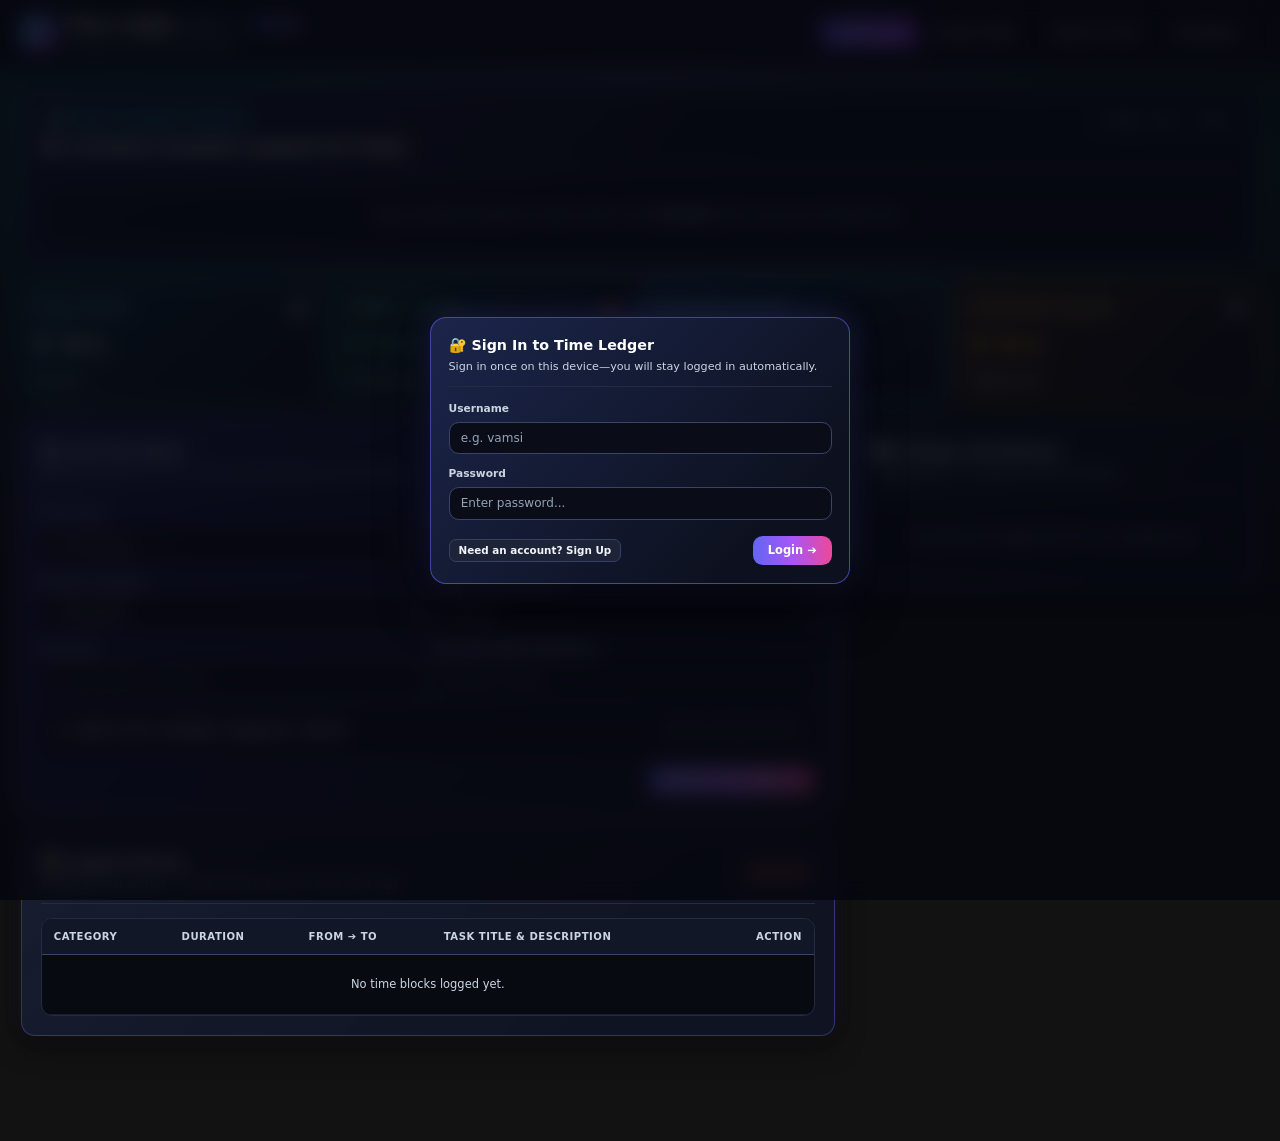
<file: index.html>
<!DOCTYPE html>
<html lang="en">
<head>
    <meta charset="UTF-8">
    <meta name="viewport" content="width=device-width, initial-scale=1.0, maximum-scale=1.0, user-scalable=no">
    <meta name="theme-color" content="#0b0e18">
    <meta name="apple-mobile-web-app-capable" content="yes">
    <meta name="apple-mobile-web-app-status-bar-style" content="black-translucent">
    <meta name="apple-mobile-web-app-title" content="Time Ledger">
    <title>Time Ledger</title>
    <link rel="manifest" href="/manifest.json?v=0">
    <link rel="stylesheet" href="styles.css?v=0">
</head>
<body>

    <!-- Top Navigation / Header -->
    <header class="app-header">
        <div class="header-inner">
            <div class="brand-group">
                <div class="brand-icon">⏳</div>
                <div>
                    <div style="display:flex; align-items:center; gap:0.45rem; flex-wrap:wrap;">
                        <h1 class="brand-title">Time Ledger</h1>
                        <button type="button" id="cloudSyncBadge" onclick="pullFromCloud(true)"
                            style="background:rgba(15,23,42,0.85); border:1px solid rgba(148,163,184,0.3); color:#94a3b8; font-size:0.68rem; font-weight:700; padding:0.15rem 0.5rem; border-radius:999px; cursor:pointer;">
                            ☁️ Local
                        </button>
                        <button type="button" id="userAccountBtn" onclick="handleAccountButtonClick()"
                            style="background:rgba(49,46,129,0.6); border:1px solid rgba(129,140,248,0.45); color:#c7d2fe; font-size:0.68rem; font-weight:700; padding:0.15rem 0.55rem; border-radius:999px; cursor:pointer;">
                            👤 Login
                        </button>
                    </div>
                    <p class="brand-sub" id="headerTenureSub">Configure tenure to track hours.</p>
                </div>
            </div>

            <nav class="nav-bar" aria-label="Main Navigation">
                <button onclick="switchTab('dashboard')" id="btn-dashboard" class="nav-btn active">Dashboard</button>
                <button onclick="switchTab('tasks')" id="btn-tasks" class="nav-btn">Action Tasks</button>
                <button onclick="switchTab('setup')" id="btn-setup" class="nav-btn">Tenure &amp; Cats</button>
                <button onclick="switchTab('templates')" id="btn-templates" class="nav-btn">Schedules</button>
            </nav>
        </div>
    </header>

    <main class="app-main">

        <!-- ================= TAB 1: DASHBOARD ================= -->
        <section id="tab-dashboard" class="tab-section">

            <!-- Today's Mapped Schedule Timetable Banner -->
            <div id="todayBanner" class="panel banner-panel">
                <div class="banner-header">
                    <div>
                        <span class="eyebrow-pill">📅 Today's Planned Schedule</span>
                        <h2 class="banner-title" id="todayTemplateName">No template mapped for today</h2>
                    </div>
                    <div class="date-chip" id="todayDateStr"></div>
                </div>

                <div id="todayTimetableList" class="timetable-grid">
                    <!-- Populated dynamically -->
                </div>
            </div>

            <!-- Top 4 Square Metric Blocks -->
            <div class="metric-grid">
                <div class="metric-card metric-sky">
                    <div class="metric-top">
                        <span class="metric-label">Total Tenure</span>
                        <span class="metric-emoji">🏛️</span>
                    </div>
                    <div class="metric-value" id="statTotalHours">0 hrs</div>
                    <div class="metric-sub" id="statTenureDates">Not set</div>
                </div>

                <div class="metric-card metric-emerald">
                    <div class="metric-top">
                        <span class="metric-label">Logged / Burned</span>
                        <span class="metric-emoji">🔥</span>
                    </div>
                    <div class="metric-value" id="statBurnedHours">0 hrs</div>
                    <div class="metric-sub" id="statBurnedPercent">0% of tenure</div>
                </div>

                <div class="metric-card metric-cyan">
                    <div class="metric-top">
                        <span class="metric-label">Available Balance</span>
                        <span class="metric-emoji">⚡</span>
                    </div>
                    <div class="metric-value" id="statAvailableBalance">0 hrs</div>
                    <div class="metric-sub">Remaining time</div>
                </div>

                <div class="metric-card metric-amber">
                    <div class="metric-top">
                        <span class="metric-label">Unassigned Reserve</span>
                        <span class="metric-emoji">🛡️</span>
                    </div>
                    <div class="metric-value" id="statBufferHours">0 hrs</div>
                    <div class="metric-sub">Buffer pool</div>
                </div>
            </div>

            <!-- Main Dashboard Grid: Left (Logger + History) & Right (Category Breakdown) -->
            <div class="dashboard-grid">

                <!-- Left 2 Columns -->
                <div class="stack-lg">
                    <!-- Task Logging Form -->
                    <div class="panel spotlight-panel" id="logSection">
                        <div class="panel-header">
                            <div>
                                <h3 class="panel-title">⏱️ Log Time Block</h3>
                                <p class="panel-sub">Record completed hours or split across categories with live sliders.</p>
                            </div>
                            <span class="tag-indigo">Primary Action</span>
                        </div>

                        <form id="taskLogForm" onsubmit="handleTaskSubmit(event)" class="stack-md">
                            <div class="form-grid-2">
                                <div>
                                    <label class="form-label" for="logFromTime">From Time</label>
                                    <input type="datetime-local" id="logFromTime" required class="form-input">
                                </div>
                                <div>
                                    <label class="form-label" for="logToTime">To Time</label>
                                    <input type="datetime-local" id="logToTime" required class="form-input">
                                </div>
                            </div>

                            <div class="form-grid-2">
                                <div>
                                    <label class="form-label" for="logCategory">Primary Category</label>
                                    <select id="logCategory" required class="form-select">
                                        <!-- Populated dynamically -->
                                    </select>
                                </div>
                                <div>
                                    <label class="form-label" for="logSubcategory">Primary Subcategory</label>
                                    <select id="logSubcategory" class="form-select">
                                        <!-- Populated dynamically -->
                                    </select>
                                </div>
                            </div>

                            <div class="form-grid-2">
                                <div>
                                    <label class="form-label" for="logTitle">Task Title</label>
                                    <input type="text" id="logTitle" placeholder="e.g. Deep Work / Workout" required class="form-input">
                                </div>
                                <div>
                                    <label class="form-label" for="logNote">Task Description (Optional)</label>
                                    <input type="text" id="logNote" placeholder="Details or notes..." class="form-input">
                                </div>
                            </div>
                            <!-- Optional Split / Efficiency Toggle with Sliders -->
                            <div class="split-container">
                                <div class="split-header">
                                    <label class="checkbox-label" for="enableSplitToggle">
                                        <input type="checkbox" id="enableSplitToggle" onchange="toggleSplitSection(this)" class="form-checkbox">
                                        <span>Split across multiple categories / Noise?</span>
                                    </label>
                                    <span class="split-hint">Dynamic allocation sliders</span>
                                </div>

                                <div id="splitSection" class="split-body hidden">
                                    <div class="split-count-bar">
                                        <span class="form-label-inline">Number of Category Splits:</span>
                                        <select id="splitCountSelect" onchange="rebuildSplitRows()" class="form-select-sm">
                                            <option value="1">2 Categories</option>
                                            <option value="2">3 Categories</option>
                                            <option value="3">4 Categories</option>
                                        </select>
                                    </div>

                                    <div id="dynamicSplitRows" class="stack-sm">
                                        <!-- Populated dynamically -->
                                    </div>

                                    <div class="split-footer">
                                        <span>Unassigned / Noise Remainder:</span>
                                        <span id="bufferRemainderLabel" class="remainder-val warning">100%</span>
                                    </div>
                                </div>
                            </div>

                            <div class="form-actions">
                                <button type="submit" class="btn btn-primary">Commit Time Block ✦</button>
                            </div>
                        </form>
                    </div>

                    <!-- Logged History -->
                    <div class="panel">
                        <div class="panel-header">
                            <div>
                                <h3 class="panel-title">📜 Logged History</h3>
                                <p class="panel-sub">Showing latest entries — scroll inside the box to view older logs.</p>
                            </div>
                            <button onclick="clearLogs()" class="btn btn-danger-outline">Clear All</button>
                        </div>

                        <div class="history-scroll-box">
                            <table class="history-table">
                                <thead>
                                    <tr>
                                        <th>Category</th>
                                        <th>Duration</th>
                                        <th>From ➔ To</th>
                                        <th>Task Title &amp; Description</th>
                                        <th class="text-right">Action</th>
                                    </tr>
                                </thead>
                                <tbody id="logsTableBody">
                                    <!-- Populated dynamically -->
                                </tbody>
                            </table>

                            <!-- Mobile Card View -->
                            <div id="logsMobileListBody" class="mobile-history-list">
                                <!-- Populated dynamically -->
                            </div>
                        </div>
                    </div>
                </div>

                <!-- Right 1 Column: Category Breakdown -->
                <div class="stack-lg">
                    <div class="panel">
                        <div class="panel-header">
                            <div>
                                <h3 class="panel-title">📊 Category Breakdown</h3>
                                <p class="panel-sub">Logged hours vs. mapped schedule budgets.</p>
                            </div>
                        </div>
                        <div id="categoryBreakdownList" class="stack-sm">
                            <!-- Populated dynamically -->
                        </div>
                    </div>
                </div>

            </div>
        </section>

        <!-- ================= TAB 2: ACTION TASKS & DEADLINES ================= -->
        <section id="tab-tasks" class="tab-section hidden">

            <!-- Today's Template Checklist Panel (Grouped by Category Colour) -->
            <div class="panel" id="todayChecklistPanel">
                <div class="panel-header">
                    <div>
                        <h3 class="panel-title">✅ Today's Template Checklist</h3>
                        <p class="panel-sub" id="checklistTemplateSub">Routine checks grouped by category from today's active template.</p>
                    </div>
                    <span class="counter-pill" id="checklistProgressCount">0 / 0 Done</span>
                </div>
                <div id="todayChecklistContainer" class="checklist-cat-grid">
                    <!-- Populated dynamically -->
                </div>
            </div>

            <div class="panel">
                <div class="panel-header">
                    <div>
                        <h3 class="panel-title">📌 Action Tasks &amp; Deadlines</h3>
                        <p class="panel-sub">Priorities with title, description, and automatic urgency escalation.</p>
                    </div>
                    <span class="counter-pill" id="pendingTaskQueueCount">0 Pending</span>
                </div>

                <form id="taskQueueForm" onsubmit="handleTaskQueueSubmit(event)" class="sub-panel stack-md">
                    <div class="task-form-grid">
                        <div>
                            <label class="form-label" for="queueTaskTitle">Task Title</label>
                            <input type="text" id="queueTaskTitle" placeholder="Short task title..." required class="form-input">
                        </div>
                        <div>
                            <label class="form-label" for="queueTaskText">Task Description</label>
                            <input type="text" id="queueTaskText" placeholder="Additional details or steps..." class="form-input">
                        </div>
                        <div>
                            <label class="form-label" for="queueTaskCategory">Category</label>
                            <select id="queueTaskCategory" onchange="handleQueueCategoryChange()" class="form-select">
                                <!-- Populated dynamically -->
                            </select>
                        </div>
                        <div>
                            <label class="form-label" for="queueTaskSubcategory">Subcategory</label>
                            <select id="queueTaskSubcategory" class="form-select">
                                <!-- Populated dynamically -->
                            </select>
                        </div>
                        <div>
                            <label class="form-label" for="queueTaskHorizon">Time Horizon</label>
                            <select id="queueTaskHorizon" class="form-select">
                                <option value="day">🔥 Within a Day (+24h)</option>
                                <option value="week">📌 Within a Week (+7d)</option>
                                <option value="month">⏳ Within a Month (+30d)</option>
                                <option value="year">📅 Within a Year (+365d)</option>
                            </select>
                        </div>
                        <div>
                            <label class="form-label" for="queueTaskCustomDeadline">Custom Deadline</label>
                            <input type="datetime-local" id="queueTaskCustomDeadline" class="form-input">
                        </div>
                    </div>
                    <div class="form-actions">
                        <button type="submit" class="btn btn-primary">+ Add Action Task</button>
                    </div>
                </form>

                <!-- Filter & Search Bar Controls -->
                <div class="form-grid-4">
                    <div>
                        <input type="text" id="taskSearchInput" oninput="renderTaskQueueList()" placeholder="🔍 Search pending tasks by title or description..." class="form-input">
                    </div>
                    <div>
                        <select id="taskFilterCategory" onchange="handleTaskFilterCategoryChange()" class="form-select">
                            <option value="all">📂 All Categories</option>
                        </select>
                    </div>
                    <div>
                        <select id="taskFilterSubcategory" onchange="renderTaskQueueList()" class="form-select">
                            <option value="all">🗂️ All Subcategories</option>
                        </select>
                    </div>
                    <div>
                        <select id="taskFilterTimeline" onchange="renderTaskQueueList()" class="form-select">
                            <option value="all">⏳ All Timelines (Deadlines)</option>
                            <option value="day">🔥 Due Within 24h (Today)</option>
                            <option value="week">📌 Due Within a Week</option>
                            <option value="month">⏳ Due Within a Month</option>
                            <option value="year">📅 Due Within a Year</option>
                        </select>
                    </div>
                </div>

                <div id="taskQueueList" class="queue-scroll-box stack-sm">
                    <!-- Populated dynamically -->
                </div>
            </div>
        </section>

        <!-- ================= TAB 3: TENURE & CATEGORIES SETUP ================= -->
        <section id="tab-setup" class="tab-section hidden">
            <div class="form-grid-2">
                <!-- Tenure Setup Card -->
                <div class="panel">
                    <div class="panel-header">
                        <div>
                            <h3 class="panel-title">1. Define Tenure Period</h3>
                            <p class="panel-sub">Set master start and end boundaries.</p>
                        </div>
                    </div>
                    <form id="tenureForm" onsubmit="handleTenureSubmit(event)" class="stack-md">
                        <div>
                            <label class="form-label" for="startDate">Start Date &amp; Time</label>
                            <input type="datetime-local" id="startDate" required class="form-input">
                        </div>
                        <div>
                            <label class="form-label" for="endDate">End Date &amp; Time</label>
                            <input type="datetime-local" id="endDate" required class="form-input">
                        </div>
                        <div class="form-actions">
                            <button type="submit" class="btn btn-primary">Save Tenure</button>
                        </div>
                    </form>
                </div>

                <!-- Category Manager Card -->
                <div class="panel">
                    <div class="panel-header">
                        <div>
                            <h3 class="panel-title">2. Manage Categories</h3>
                            <p class="panel-sub">Create custom life buckets with colour themes.</p>
                        </div>
                    </div>
                    <form id="categoryForm" onsubmit="handleCategorySubmit(event)" class="stack-md">
                        <div>
                            <label class="form-label" for="catName">Category Name</label>
                            <input type="text" id="catName" placeholder="e.g. Sleep, Work, Exercise" required class="form-input">
                        </div>
                        <div>
                            <label class="form-label" for="catDesc">Category Description (Optional)</label>
                            <input type="text" id="catDesc" placeholder="What activities belong in this category..." class="form-input">
                        </div>
                        <div>
                            <label class="form-label" for="catColorHex">Color Theme</label>
                            <div class="color-picker-row">
                                <input type="color" id="catColor" value="#9333ea" onchange="syncCatColorText(this.value)" class="color-swatch-input">
                                <input type="text" id="catColorHex" value="#9333ea" placeholder="#9333ea" oninput="syncCatColorPicker(this.value)" class="form-input font-mono">
                            </div>
                        </div>

                        <!-- Repeatable Subcategory Builder -->
                        <div class="sub-panel stack-sm">
                            <div style="display:flex; align-items:center; justify-content:space-between; gap:0.5rem;">
                                <span class="form-label" style="margin-bottom:0;">🗂️ Subcategories (Auto-includes General)</span>
                                <button type="button" onclick="openSubcategoryEntryBox()" class="btn btn-secondary btn-sm">+ Add Subcategory</button>
                            </div>

                            <div id="catSubcategoryEntryBox" class="stack-sm hidden" style="padding-top:0.5rem; border-top:1px solid var(--border-subtle);">
                                <div>
                                    <label class="form-label" for="subCatNameInput">Subcategory Name</label>
                                    <input type="text" id="subCatNameInput" placeholder="e.g. Exercise, Lunch, Upskilling" class="form-input">
                                </div>
                                <div class="btn-row" style="justify-content:flex-end;">
                                    <button type="button" onclick="closeSubcategoryEntryBox()" class="btn btn-secondary btn-sm">Cancel</button>
                                    <button type="button" id="saveSubCatBtn" onclick="saveDraftSubcategory()" class="btn btn-success btn-sm">Add Subcategory ✓</button>
                                </div>
                            </div>

                            <div id="catDraftSubcategoriesList" class="stack-sm">
                                <!-- Populated dynamically -->
                            </div>
                        </div>

                        <div class="form-actions">
                            <button type="submit" class="btn btn-primary">Add Category</button>
                        </div>
                    </form>
                </div>
            </div>

            <!-- Configured Categories -->
            <div class="panel">
                <div class="panel-header">
                    <div>
                        <h3 class="panel-title">Configured Categories</h3>
                        <p class="panel-sub">Budgets automatically calculate from your schedule templates.</p>
                    </div>
                </div>
                <div id="categoryListContainer" class="cards-grid-3">
                    <!-- Populated dynamically -->
                </div>
            </div>
        </section>

        <!-- ================= TAB 4: SCHEDULE TEMPLATES & CALENDAR MAPPER ================= -->
        <section id="tab-templates" class="tab-section hidden">
            <div class="dashboard-grid">

                <!-- Left 1 Column: Template & Block Builders -->
                <div class="stack-lg">
                    <div class="panel">
                        <div class="panel-header">
                            <h3 class="panel-title">1. Create Schedule Template</h3>
                        </div>
                        <form id="templateForm" onsubmit="handleTemplateSubmit(event)" class="stack-md">
                            <div>
                                <label class="form-label" for="tplName">Template Name</label>
                                <input type="text" id="tplName" placeholder="e.g. Workday PG, Holiday Home" required class="form-input">
                            </div>
                            <div>
                                <label class="form-label" for="tplColorHex">Template Accent Color</label>
                                <div class="color-picker-row">
                                    <input type="color" id="tplColor" value="#3b82f6" onchange="syncTplColorText(this.value)" class="color-swatch-input">
                                    <input type="text" id="tplColorHex" value="#3b82f6" placeholder="#3b82f6" oninput="syncTplColorPicker(this.value)" class="form-input font-mono">
                                </div>
                            </div>
                            <div class="form-actions">
                                <button type="submit" class="btn btn-primary">Save Template</button>
                            </div>
                        </form>
                    </div>

                    <div class="panel">
                        <div class="panel-header">
                            <h3 class="panel-title">2. Add Hourly Block To Template</h3>
                        </div>
                        <form id="blockForm" onsubmit="handleBlockSubmit(event)" class="stack-md">
                            <div>
                                <label class="form-label" for="blockTemplateSelect">Select Target Template</label>
                                <select id="blockTemplateSelect" required class="form-select">
                                    <!-- Populated dynamically -->
                                </select>
                            </div>
                            <div class="form-grid-2">
                                <div>
                                    <label class="form-label" for="blockStartTime">Start Time</label>
                                    <input type="time" id="blockStartTime" required class="form-input">
                                </div>
                                <div>
                                    <label class="form-label" for="blockEndTime">End Time</label>
                                    <input type="time" id="blockEndTime" required class="form-input">
                                </div>
                            </div>
                            <div class="form-grid-2">
                                <div>
                                    <label class="form-label" for="blockCategorySelect">Primary Category</label>
                                    <select id="blockCategorySelect" required class="form-select">
                                        <!-- Populated dynamically -->
                                    </select>
                                </div>
                                <div>
                                    <label class="form-label" for="blockSubcategorySelect">Primary Subcategory</label>
                                    <select id="blockSubcategorySelect" class="form-select">
                                        <!-- Populated dynamically -->
                                    </select>
                                </div>
                            </div>
                            <div>
                                <label class="form-label" for="blockLabel">Activity Label / Description</label>
                                <input type="text" id="blockLabel" placeholder="e.g. Office Hours / Morning Routine" required class="form-input">
                            </div>

                            <!-- Optional Template Block Split (Carve out Lunch / Subcategories) -->
                            <div class="split-container">
                                <div class="split-header">
                                    <label class="checkbox-label" for="enableBlockSplitToggle">
                                        <input type="checkbox" id="enableBlockSplitToggle" onchange="toggleBlockSplitSection(this)" class="form-checkbox">
                                        <span>Split block across categories / subcategories?</span>
                                    </label>
                                    <span class="split-hint">Allocate exact hrs/mins or %</span>
                                </div>

                                <div id="blockSplitSection" class="split-body hidden">
                                    <div class="split-count-bar">
                                        <span class="form-label-inline">Number of Splits:</span>
                                        <select id="blockSplitCountSelect" onchange="rebuildBlockSplitRows()" class="form-select-sm">
                                            <option value="1">2 Categories</option>
                                            <option value="2">3 Categories</option>
                                            <option value="3">4 Categories</option>
                                            <option value="4">5 Categories</option>
                                        </select>
                                    </div>

                                    <div id="dynamicBlockSplitRows" class="stack-sm">
                                        <!-- Populated dynamically -->
                                    </div>

                                    <div class="split-footer">
                                        <span>Unassigned / Buffer Remainder:</span>
                                        <span id="blockBufferRemainderLabel" class="remainder-val warning">100%</span>
                                    </div>
                                </div>
                            </div>

                            <!-- Repeatable Checklist Builder for this Category Block -->
                            <div class="sub-panel stack-sm">
                                <div style="display:flex; align-items:center; justify-content:space-between; gap:0.5rem;">
                                    <span class="form-label" style="margin-bottom:0;">📋 Block Checklist Items (Optional)</span>
                                    <button type="button" id="toggleChecklistInputBtn" onclick="openChecklistEntryBox()" class="btn btn-secondary btn-sm">+ Add Checklist</button>
                                </div>

                                <!-- Input Box for Adding / Editing a Single Checklist Entry -->
                                <div id="blockChecklistEntryBox" class="stack-sm hidden" style="padding-top:0.5rem; border-top:1px solid var(--border-subtle);">
                                    <div>
                                        <label class="form-label" for="chkItemTitle">Checklist Title</label>
                                        <input type="text" id="chkItemTitle" placeholder="e.g. Iron clothes / Pack laptop" class="form-input">
                                    </div>
                                    <div>
                                        <label class="form-label" for="chkItemDesc">Description (Optional)</label>
                                        <input type="text" id="chkItemDesc" placeholder="Any extra details..." class="form-input">
                                    </div>
                                    <div class="btn-row" style="justify-content:flex-end;">
                                        <button type="button" onclick="closeChecklistEntryBox()" class="btn btn-secondary btn-sm">Cancel</button>
                                        <button type="button" id="saveChkItemBtn" onclick="saveDraftChecklistItem()" class="btn btn-success btn-sm">Add Entry ✓</button>
                                    </div>
                                </div>

                                <!-- Draft Checklist Items Added to This Block -->
                                <div id="blockDraftChecklistContainer" class="stack-sm">
                                    <!-- Populated dynamically -->
                                </div>
                            </div>

                            <div class="form-actions">
                                <button type="submit" class="btn btn-primary">+ Add Schedule Block</button>
                            </div>
                        </form>
                    </div>

                        <div class="panel">
                        <div class="panel-header">
                            <h3 class="panel-title">Saved Templates &amp; Timetables</h3>
                        </div>
                        <div>
                            <input type="text" id="templateSearchInput" oninput="renderTemplatesList()" placeholder="🔍 Search templates by name or activity..." class="form-input">
                        </div>
                        <div id="templateListContainer" class="template-scroll-box stack-md">
                            <!-- Populated dynamically -->
                        </div>
                    </div>
                </div>

                <!-- Right 2 Columns: Calendar Day Mapper -->
                <div class="stack-lg">
                    <div class="panel">
                        <div class="panel-header">
                            <div>
                                <h3 class="panel-title">3. Calendar Day Mapper</h3>
                                <p class="panel-sub">Click dates to select, then assign a template below.</p>
                            </div>
                            <div class="btn-row">
                                <button onclick="selectAllDays()" class="btn btn-secondary">Select All</button>
                                <button onclick="clearDaySelection()" class="btn btn-secondary">Clear</button>
                            </div>
                        </div>

                        <div id="assignmentBar" class="assignment-bar">
                            <span class="selected-count-badge" id="selectedCountText">0 days selected</span>
                            <div class="btn-row" id="assignButtonsContainer">
                                <!-- Populated dynamically -->
                            </div>
                        </div>

                        <div id="calendarGridView" class="calendar-scroll-box stack-md">
                            <p class="empty-state">Please define your Tenure Start and End dates in the setup tab first.</p>
                        </div>
                    </div>
                </div>

            </div>
        </section>
<!-- ================= CATEGORY SUBCATEGORY BREAKDOWN MODAL ================= -->
        <div id="categoryBreakdownModal" class="modal-backdrop hidden" onclick="handleModalBackdropClick(event)">
            <div id="categoryModalCard" class="modal-card">
                <div class="panel-header">
                    <div style="min-width:0;">
                        <div style="display:flex; align-items:center; gap:0.55rem; flex-wrap:wrap;">
                            <span id="modalCatDot" class="color-dot"></span>
                            <h3 class="panel-title" id="modalCatTitle">Category Breakdown</h3>
                            <span class="counter-pill" id="modalCatTotalBadge">0 hrs / 0 hrs</span>
                        </div>
                        <p class="panel-sub" id="modalCatDesc"></p>
                    </div>
                    <button type="button" onclick="closeCategoryBreakdownModal()" class="btn-icon-delete">✕</button>
                </div>

                <!-- Chart Mode Switcher -->
                <div style="display:flex; align-items:center; justify-content:space-between; flex-wrap:wrap; gap:0.5rem;">
                    <span class="form-label" style="margin-bottom:0;">Subcategory Distribution &amp; Progress</span>
                    <div class="btn-row">
                        <button type="button" id="pieModeLoggedBtn" onclick="switchModalPieMode('logged')" class="btn btn-secondary btn-sm">🔥 Logged Share</button>
                        <button type="button" id="pieModePlannedBtn" onclick="switchModalPieMode('planned')" class="btn btn-secondary btn-sm">📅 Planned Budget</button>
                    </div>
                </div>

                <div class="modal-Variable-grid">
                    <!-- Left: SVG Donut / Pie Chart & Legend -->
                    <div class="sub-panel" style="display:flex; flex-direction:column; align-items:center; justify-content:center; gap:1rem;">
                        <div id="modalPieChartContainer" class="pie-chart-wrap">
                            <!-- SVG Donut populated dynamically -->
                        </div>
                        <div id="modalPieLegend" class="pie-legend-grid">
                            <!-- Legend populated dynamically -->
                        </div>
                    </div>

                    <!-- Right: Horizontal Progress Bars per Subcategory -->
                    <div id="modalSubcategoryBarsList" class="stack-sm" style="max-height:360px; overflow-y:auto; padding-right:0.25rem;">
                        <!-- Horizontal bars populated dynamically -->
                    </div>
                </div>
            </div>
        </div>
    <!-- ================= USER AUTH MODAL (SHOWN ONLY IF LOGGED OUT) ================= -->
        <div id="authModal" class="modal-backdrop hidden">
            <div class="modal-card" style="max-width: 420px;">
                <div class="panel-header">
                    <div>
                        <h3 class="panel-title" id="authModalTitle">🔐 Sign In to Time Ledger</h3>
                        <p class="panel-sub">Sign in once on this device—you will stay logged in automatically.</p>
                    </div>
                </div>

                <form id="authForm" onsubmit="handleAuthSubmit(event)" class="stack-md">
                    <input type="hidden" id="authActionInput" value="login">
                    <div>
                        <label class="form-label" for="authUsername">Username</label>
                        <input type="text" id="authUsername" placeholder="e.g. vamsi" required autocomplete="username" class="form-input">
                    </div>
                    <div>
                        <label class="form-label" for="authPassword">Password</label>
                        <input type="password" id="authPassword" placeholder="Enter password..." required autocomplete="current-password" class="form-input">
                    </div>
                    <p id="authErrorMsg" class="hidden" style="font-size:0.78rem; color:#fb7185; font-weight:700;"></p>

                    <div style="display:flex; align-items:center; justify-content:space-between; gap:0.5rem; padding-top:0.25rem;">
                        <button type="button" id="authSwitchModeBtn" onclick="toggleAuthMode()" class="btn btn-secondary btn-sm">
                            Need an account? Sign Up
                        </button>
                        <button type="submit" id="authSubmitBtn" class="btn btn-primary">
                            Login ➔
                        </button>
                    </div>
                </form>
            </div>
        </div>
    </main>

    <!-- Modular Offline Scripts -->
    <script src="state.js?v=0"></script>
    <script src="render.js?v=0"></script>
    <script src="handlers.js?v=0"></script>
</body>
</html>
</file>
<file: styles.css>
/* ==========================================================================
   TIME LEDGER — PURE OFFLINE HIGH-CONTRAST DARK THEME
   ========================================================================== */
:root {
    color-scheme: dark;
    --bg-panel: #101422;
    --bg-panel-elevated: #161b2e;
    --bg-input: #0a0d18;
    --border-subtle: #252b42;
    --border-bright: #3b4468;

    --text-primary: #f8fafc;
    --text-secondary: #cbd5e1;
    --text-muted: #94a3b8;

    --accent-cyan: #22d3ee;
    --accent-indigo: #6366f1;
    --accent-purple: #a855f7;
    --accent-emerald: #10b981;
    --accent-amber: #f59e0b;
    --accent-rose: #f43f5e;

    --font-sans: system-ui, -apple-system, BlinkMacSystemFont, "Segoe UI", Roboto, sans-serif;
    --font-mono: "JetBrains Mono", ui-monospace, SFMono-Regular, Menlo, Monaco, Consolas, monospace;
}

* {
    box-sizing: border-box;
    margin: 0;
    padding: 0;
}

html, body {
    min-height: 100vh;
    background-color: var(--bg-base);
    background-image:
        radial-gradient(at 10% 0%, rgba(34, 211, 238, 0.14) 0px, transparent 45%),
        radial-gradient(at 50% 0%, rgba(168, 85, 247, 0.15) 0px, transparent 50%),
        radial-gradient(at 90% 10%, rgba(16, 185, 129, 0.10) 0px, transparent 45%);
    color: var(--text-primary);
    font-family: var(--font-sans);
    font-size: 14px;
    line-height: 1.5;
    -webkit-font-smoothing: antialiased;
    padding-bottom: 3rem;
}
@media (min-width: 1024px) {
    html, body {
        background-attachment: fixed;
    }
}
.hidden {
    display: none !important;
}

.font-mono {
    font-family: var(--font-mono);
}

.text-right {
    text-align: right;
}

/* Custom Scrollbars */
::-webkit-scrollbar {
    width: 6px;
    height: 6px;
}
::-webkit-scrollbar-track {
    background: #090b12;
}
::-webkit-scrollbar-thumb {
    background: #2e3654;
    border-radius: 999px;
}
::-webkit-scrollbar-thumb:hover {
    background: var(--accent-purple);
}

/* ==========================================================================
   HEADER & NAVIGATION
   ========================================================================== */

.app-header {
    position: sticky;
    top: 0;
    z-index: 50;
    background: rgba(11, 14, 24, 0.92);
    backdrop-filter: blur(16px);
    border-bottom: 1px solid rgba(99, 102, 241, 0.28);
    box-shadow: 0 6px 28px rgba(0, 0, 0, 0.55);
}

.header-inner {
    max-width: 1280px;
    margin: 0 auto;
    padding: 0.75rem 1rem;
    display: flex;
    flex-direction: column;
    gap: 0.75rem;
}

@media (min-width: 640px) {
    .header-inner {
        flex-direction: row;
        align-items: center;
        justify-content: space-between;
        padding: 0.85rem 1.5rem;
    }
}

.brand-group {
    display: flex;
    align-items: center;
    gap: 0.75rem;
}

.brand-icon {
    width: 2.4rem;
    height: 2.4rem;
    border-radius: 0.75rem;
    background: linear-gradient(135deg, #06b6d4, #6366f1, #9333ea);
    display: flex;
    align-items: center;
    justify-content: center;
    font-size: 1.15rem;
    border: 1px solid rgba(103, 232, 249, 0.45);
    box-shadow: 0 0 18px rgba(99, 102, 241, 0.5);
}

.brand-title {
    font-size: 1.2rem;
    font-weight: 800;
    letter-spacing: -0.02em;
    color: #ffffff;
}

.brand-sub {
    font-size: 0.78rem;
    color: var(--text-secondary);
    font-weight: 500;
}

.nav-bar {
    display: grid;
    grid-template-columns: repeat(4, 1fr);
    gap: 0.35rem;
    background: #070911;
    padding: 0.35rem;
    border-radius: 0.85rem;
    border: 1px solid var(--border-subtle);
}

@media (min-width: 640px) {
    .nav-bar {
        display: flex;
        align-items: center;
    }
}

.nav-btn {
    border: none;
    background: transparent;
    color: var(--text-secondary);
    font-family: var(--font-sans);
    font-size: 0.76rem;
    font-weight: 700;
    padding: 0.5rem 0.65rem;
    border-radius: 0.6rem;
    cursor: pointer;
    transition: all 0.18s ease;
    white-space: nowrap;
    text-align: center;
}

@media (min-width: 640px) {
    .nav-btn {
        font-size: 0.82rem;
        padding: 0.5rem 1rem;
    }
}

.nav-btn:hover {
    color: #ffffff;
    background: rgba(255, 255, 255, 0.06);
}

.nav-btn.active {
    background: linear-gradient(90deg, #4f46e5, #9333ea);
    color: #ffffff;
    box-shadow: 0 0 16px rgba(147, 51, 234, 0.5);
}

/* ==========================================================================
   LAYOUT CONTAINERS & PANELS
   ========================================================================== */

.app-main {
    max-width: 1280px;
    margin: 0 auto;
    padding: 1.25rem 0.85rem;
}

@media (min-width: 640px) {
    .app-main {
        padding: 1.5rem;
    }
}

.tab-section {
    display: flex;
    flex-direction: column;
    gap: 1.25rem;
}

.stack-lg {
    display: flex;
    flex-direction: column;
    gap: 1.25rem;
}

.stack-md {
    display: flex;
    flex-direction: column;
    gap: 0.9rem;
}

.stack-sm {
    display: flex;
    flex-direction: column;
    gap: 0.65rem;
}

.dashboard-grid {
    display: grid;
    grid-template-columns: 1fr;
    gap: 1.25rem;
}

@media (min-width: 1024px) {
    .dashboard-grid {
        grid-template-columns: 2fr 1fr;
    }
    #tab-templates .dashboard-grid {
        grid-template-columns: 1fr 2fr;
    }
}

.panel {
    background: linear-gradient(135deg, rgba(30, 41, 82, 0.48), var(--bg-panel) 75%);
    border: 1px solid rgba(99, 102, 241, 0.38);
    border-radius: 1rem;
    padding: 1.1rem;
    box-shadow: 0 10px 30px rgba(0, 0, 0, 0.45), 0 0 24px -8px rgba(99, 102, 241, 0.22);
    display: flex;
    flex-direction: column;
    gap: 1rem;
}

@media (min-width: 640px) {
    .panel {
        padding: 1.35rem;
    }
}

.spotlight-panel {
    background: linear-gradient(135deg, rgba(67, 56, 202, 0.42), rgba(19, 24, 46, 0.95) 65%, var(--bg-panel));
    border: 1.5px solid rgba(129, 140, 248, 0.65);
    box-shadow: 0 0 32px -6px rgba(99, 102, 241, 0.35);
}

.sub-panel {
    background: linear-gradient(135deg, rgba(15, 23, 42, 0.9), rgba(10, 13, 24, 0.85));
    border: 1px solid rgba(56, 189, 248, 0.32);
    box-shadow: 0 0 20px -8px rgba(34, 211, 238, 0.18);
    border-radius: 0.85rem;
    padding: 1rem;
}

.panel-header {
    display: flex;
    flex-wrap: wrap;
    align-items: center;
    justify-content: space-between;
    gap: 0.65rem;
    padding-bottom: 0.75rem;
    border-bottom: 1px solid var(--border-subtle);
}

.panel-title {
    font-size: 1.02rem;
    font-weight: 800;
    color: #ffffff;
}

.panel-sub {
    font-size: 0.8rem;
    color: var(--text-secondary);
    margin-top: 0.15rem;
}

/* ==========================================================================
   TODAY'S SCHEDULE BANNER
   ========================================================================== */

.banner-panel {
    background: linear-gradient(135deg, rgba(30, 27, 75, 0.65), #101526, var(--bg-panel));
    border-color: rgba(34, 211, 238, 0.4);
    box-shadow: 0 0 32px -6px rgba(6, 182, 212, 0.22);
}

.banner-header {
    display: flex;
    flex-direction: column;
    gap: 0.6rem;
    padding-bottom: 0.75rem;
    border-bottom: 1px solid rgba(99, 102, 241, 0.25);
}

@media (min-width: 640px) {
    .banner-header {
        flex-direction: row;
        align-items: center;
        justify-content: space-between;
    }
}

.eyebrow-pill {
    display: inline-block;
    font-size: 0.68rem;
    font-weight: 800;
    text-transform: uppercase;
    letter-spacing: 0.08em;
    color: #67e8f9;
    background: rgba(8, 51, 68, 0.85);
    border: 1px solid rgba(34, 211, 238, 0.45);
    padding: 0.2rem 0.65rem;
    border-radius: 999px;
    margin-bottom: 0.35rem;
}

.banner-title {
    font-size: 1.15rem;
    font-weight: 800;
    color: #ffffff;
    display: flex;
    align-items: center;
    gap: 0.5rem;
}

.date-chip {
    font-family: var(--font-mono);
    font-size: 0.8rem;
    font-weight: 600;
    color: #a5f3fc;
    background: #080b14;
    border: 1px solid rgba(34, 211, 238, 0.35);
    padding: 0.35rem 0.75rem;
    border-radius: 0.6rem;
    align-self: flex-start;
}

.timetable-grid {
    display: grid;
    grid-template-columns: 1fr;
    gap: 0.75rem;
}

@media (min-width: 640px) {
    .timetable-grid {
        grid-template-columns: repeat(2, 1fr);
    }
}

@media (min-width: 1024px) {
    .timetable-grid {
        grid-template-columns: repeat(3, 1fr);
    }
}

.schedule-block-card {
    background: #0b0e19;
    border: 1px solid var(--border-subtle);
    border-radius: 0.85rem;
    padding: 0.85rem 1rem;
    display: flex;
    align-items: center;
    justify-content: space-between;
    gap: 0.75rem;
    cursor: pointer;
    transition: all 0.18s ease;
}

.schedule-block-card:hover {
    border-color: var(--accent-cyan);
    background: #12172a;
    transform: translateY(-1px);
}

.schedule-block-card.live {
    background: linear-gradient(90deg, rgba(6, 78, 59, 0.85), rgba(19, 78, 74, 0.8), rgba(22, 78, 99, 0.85));
    border: 2px solid #34d399;
    box-shadow: 0 0 24px rgba(16, 185, 129, 0.35);
}

.block-title-row {
    font-size: 0.9rem;
    font-weight: 700;
    color: #ffffff;
    display: flex;
    align-items: center;
    gap: 0.45rem;
    flex-wrap: wrap;
}

.block-time-row {
    font-family: var(--font-mono);
    font-size: 0.78rem;
    color: var(--text-secondary);
    margin-top: 0.25rem;
}

.schedule-block-card.live .block-time-row {
    color: #a7f3d0;
    font-weight: 700;
}

.live-pill {
    font-size: 0.65rem;
    font-weight: 800;
    color: #d1fae5;
    background: #065f46;
    border: 1px solid #6ee7b7;
    padding: 0.1rem 0.45rem;
    border-radius: 999px;
}

.log-chip {
    font-size: 0.75rem;
    font-weight: 700;
    color: #67e8f9;
    background: rgba(8, 51, 68, 0.75);
    border: 1px solid rgba(34, 211, 238, 0.4);
    padding: 0.35rem 0.65rem;
    border-radius: 0.55rem;
    flex-shrink: 0;
}
.done-chip {
    font-size: 0.75rem;
    font-weight: 800;
    color: #a7f3d0;
    background: rgba(6, 95, 70, 0.85);
    border: 1px solid rgba(52, 211, 153, 0.55);
    padding: 0.35rem 0.65rem;
    border-radius: 0.55rem;
    flex-shrink: 0;
}
.schedule-block-card.live .log-chip {
    color: #022c22;
    background: #34d399;
    border-color: #6ee7b7;
    font-weight: 800;
}

/* ==========================================================================
   TOP 4 METRIC CARDS (2x2 ON MOBILE, 4x1 ON DESKTOP)
   ========================================================================== */

.metric-grid {
    display: grid;
    grid-template-columns: repeat(2, 1fr);
    gap: 0.85rem;
}

@media (min-width: 1024px) {
    .metric-grid {
        grid-template-columns: repeat(4, 1fr);
    }
}

.metric-card {
    background: var(--bg-panel);
    border: 1.5px solid var(--border-subtle);
    border-radius: 1rem;
    padding: 1rem;
    display: flex;
    flex-direction: column;
    justify-content: space-between;
    gap: 0.4rem;
    box-shadow: 0 8px 24px -6px rgba(0, 0, 0, 0.5);
}

.metric-sky {
    background: linear-gradient(135deg, rgba(12, 74, 110, 0.55), var(--bg-panel));
    border-color: rgba(56, 189, 248, 0.6);
    box-shadow: 0 0 24px -6px rgba(56, 189, 248, 0.28);
}

.metric-emerald {
    background: linear-gradient(135deg, rgba(6, 78, 59, 0.58), var(--bg-panel));
    border-color: rgba(16, 185, 129, 0.6);
    box-shadow: 0 0 24px -6px rgba(16, 185, 129, 0.28);
}

.metric-amber {
    background: linear-gradient(135deg, rgba(120, 53, 15, 0.55), var(--bg-panel));
    border-color: rgba(245, 158, 11, 0.6);
    box-shadow: 0 0 24px -6px rgba(245, 158, 11, 0.28);
}

.metric-top {
    display: flex;
    align-items: center;
    justify-content: space-between;
}

.metric-label {
    font-size: 0.74rem;
    font-weight: 800;
    text-transform: uppercase;
    letter-spacing: 0.05em;
}

.metric-emoji {
    font-size: 1rem;
}

.metric-value {
    font-family: var(--font-mono);
    font-size: 1.45rem;
    font-weight: 800;
    color: #ffffff;
    margin: 0.2rem 0;
}

@media (min-width: 640px) {
    .metric-value {
        font-size: 1.65rem;
    }
}

.metric-sub {
    font-size: 0.75rem;
    color: var(--text-secondary);
    font-weight: 600;
}

.metric-sky {
    background: linear-gradient(135deg, rgba(12, 74, 110, 0.42), var(--bg-panel));
    border-color: rgba(56, 189, 248, 0.45);
}
.metric-sky .metric-label { color: #7dd3fc; }

.metric-emerald {
    background: linear-gradient(135deg, rgba(6, 78, 59, 0.45), var(--bg-panel));
    border-color: rgba(16, 185, 129, 0.5);
}
.metric-emerald .metric-label { color: #6ee7b7; }
.metric-emerald .metric-value { color: #34d399; }

.metric-cyan {
    background: linear-gradient(135deg, rgba(22, 78, 99, 0.55), var(--bg-panel));
    border: 2px solid rgba(34, 211, 238, 0.65);
    box-shadow: 0 0 24px -6px rgba(34, 211, 238, 0.3);
}
.metric-cyan .metric-label { color: #67e8f9; }
.metric-cyan .metric-value { color: #22d3ee; }

.metric-amber {
    background: linear-gradient(135deg, rgba(120, 53, 15, 0.42), var(--bg-panel));
    border-color: rgba(245, 158, 11, 0.5);
}
.metric-amber .metric-label { color: #fcd34d; }
.metric-amber .metric-value { color: #fbbf24; }
.metric-amber .metric-value.danger { color: #fb7185 !important; }

/* ==========================================================================
   FORMS, INPUTS, BUTTONS & SLIDERS
   ========================================================================== */

.form-grid-2 {
    display: grid;
    grid-template-columns: 1fr;
    gap: 0.85rem;
}

.form-grid-3,
.form-grid-4 {
    display: grid;
    grid-template-columns: 1fr;
    gap: 0.85rem;
}

.task-form-grid {
    display: grid;
    grid-template-columns: 1fr;
    gap: 0.85rem;
}

@media (min-width: 640px) {
    .form-grid-2 {
        grid-template-columns: repeat(2, 1fr);
    }
    .form-grid-3 {
        grid-template-columns: repeat(3, 1fr);
    }
    .form-grid-4 {
        grid-template-columns: repeat(2, 1fr);
    }
    .task-form-grid {
        grid-template-columns: repeat(2, 1fr);
    }
}

@media (min-width: 1024px) {
    .form-grid-4 {
        grid-template-columns: repeat(4, 1fr);
    }
    .task-form-grid {
        grid-template-columns: repeat(3, 1fr);
    }
}

.form-label {
    display: block;
    font-size: 0.76rem;
    font-weight: 700;
    color: var(--text-secondary);
    margin-bottom: 0.35rem;
}

.form-label-inline {
    font-size: 0.8rem;
    font-weight: 700;
    color: var(--text-secondary);
}

.form-input,
.form-select {
    width: 100%;
    background: var(--bg-input);
    border: 1px solid var(--border-bright);
    border-radius: 0.7rem;
    padding: 0.58rem 0.8rem;
    color: #ffffff;
    font-family: var(--font-sans);
    font-size: 0.86rem;
    outline: none;
    transition: border-color 0.15s ease, box-shadow 0.15s ease;
}

.form-input::placeholder {
    color: var(--text-muted);
}

.form-input:focus,
.form-select:focus {
    border-color: var(--accent-cyan);
    box-shadow: 0 0 0 3px rgba(34, 211, 238, 0.2);
}

.form-select-sm {
    background: var(--bg-input);
    border: 1px solid var(--border-bright);
    border-radius: 0.55rem;
    padding: 0.35rem 0.65rem;
    color: #ffffff;
    font-size: 0.8rem;
    font-weight: 700;
}

.color-picker-row {
    display: flex;
    align-items: center;
    gap: 0.65rem;
}

.color-swatch-input {
    width: 2.75rem;
    height: 2.5rem;
    background: var(--bg-input);
    border: 1px solid var(--border-bright);
    border-radius: 0.65rem;
    padding: 0.2rem;
    cursor: pointer;
    flex-shrink: 0;
}

.form-actions {
    display: flex;
    justify-content: flex-end;
}

.btn-row {
    display: flex;
    align-items: center;
    gap: 0.45rem;
    flex-wrap: wrap;
}

.btn {
    border: 1px solid transparent;
    border-radius: 0.7rem;
    padding: 0.55rem 1.05rem;
    font-family: var(--font-sans);
    font-size: 0.82rem;
    font-weight: 800;
    cursor: pointer;
    transition: all 0.16s ease;
    display: inline-flex;
    align-items: center;
    justify-content: center;
    gap: 0.35rem;
}

.btn-sm {
    padding: 0.3rem 0.65rem;
    font-size: 0.74rem;
    border-radius: 0.5rem;
}

.btn-primary {
    background: linear-gradient(90deg, #6366f1, #a855f7, #ec4899) border-box;
    border: none;
    color: #ffffff;
    box-shadow: none;
}
.btn-primary:hover {
    filter: brightness(1.1);
}

.btn-secondary {
    background: #1e2438;
    color: #f1f5f9;
    border-color: #364062;
}
.btn-secondary:hover {
    background: #2a324d;
    color: #ffffff;
}

.btn-copy {
    background: rgba(88, 28, 135, 0.6);
    color: #e9d5ff;
    border-color: rgba(168, 85, 247, 0.5);
}
.btn-copy:hover {
    background: rgba(107, 33, 168, 0.85);
    color: #ffffff;
}

.btn-success {
    background: rgba(6, 95, 70, 0.75);
    color: #a7f3d0;
    border-color: rgba(52, 211, 153, 0.5);
}
.btn-success:hover {
    background: #059669;
    color: #ffffff;
}

.btn-danger-outline {
    background: rgba(127, 29, 29, 0.35);
    color: #fda4af;
    border-color: rgba(244, 63, 94, 0.4);
    padding: 0.35rem 0.75rem;
    font-size: 0.76rem;
}
.btn-danger-outline:hover {
    background: rgba(159, 18, 57, 0.65);
    color: #ffffff;
}

.btn-icon-delete {
    background: rgba(30, 36, 56, 0.7);
    color: #cbd5e1;
    border: 1px solid var(--border-subtle);
    border-radius: 0.5rem;
    padding: 0.25rem 0.55rem;
    font-size: 0.76rem;
    font-weight: 700;
    cursor: pointer;
}
.btn-icon-delete:hover {
    background: rgba(190, 18, 60, 0.75);
    color: #ffffff;
    border-color: #fb7185;
}

/* Split Section & Sliders */
.split-container {
    background: rgba(10, 13, 24, 0.85);
    border: 1px solid var(--border-subtle);
    border-radius: 0.85rem;
    padding: 0.9rem;
    display: flex;
    flex-direction: column;
    gap: 0.75rem;
}

.split-header {
    display: flex;
    align-items: center;
    justify-content: space-between;
    gap: 0.5rem;
    flex-wrap: wrap;
}

.checkbox-label {
    display: flex;
    align-items: center;
    gap: 0.55rem;
    font-size: 0.86rem;
    font-weight: 700;
    color: #ffffff;
    cursor: pointer;
}

.form-checkbox {
    width: 1.05rem;
    height: 1.05rem;
    accent-color: var(--accent-purple);
    cursor: pointer;
}

.split-hint {
    font-size: 0.74rem;
    color: var(--text-secondary);
}

.split-body {
    border-top: 1px solid var(--border-subtle);
    padding-top: 0.85rem;
    display: flex;
    flex-direction: column;
    gap: 0.75rem;
}

.split-count-bar {
    display: flex;
    align-items: center;
    justify-content: space-between;
}

.split-row-card {
    background: #070911;
    border: 1px solid var(--border-subtle);
    border-radius: 0.75rem;
    padding: 0.75rem;
    display: flex;
    flex-direction: column;
    gap: 0.55rem;
}

.split-row-card.primary {
    border-color: rgba(168, 85, 247, 0.5);
}

.split-row-top {
    display: flex;
    align-items: center;
    justify-content: space-between;
    font-size: 0.76rem;
    font-weight: 700;
    color: #e9d5ff;
}

.split-row-controls {
    display: grid;
    grid-template-columns: 1fr 80px 24px;
    gap: 0.5rem;
    align-items: center;
}

.split-slider {
    width: 100%;
    accent-color: var(--accent-purple);
    cursor: pointer;
    height: 6px;
}

.split-footer {
    display: flex;
    align-items: center;
    justify-content: space-between;
    padding-top: 0.5rem;
    border-top: 1px solid var(--border-subtle);
    font-family: var(--font-mono);
    font-size: 0.8rem;
}

.remainder-val.warning { color: #fbbf24; font-weight: 800; }
.remainder-val.danger { color: #fb7185; font-weight: 800; }

/* ==========================================================================
   LOGGED HISTORY TABLE & MOBILE CARDS
   ========================================================================== */

.history-scroll-box {
    max-height: 440px;
    overflow-y: auto;
    border: 1px solid var(--border-subtle);
    border-radius: 0.8rem;
    background: #080a12;
}

.history-table {
    width: 100%;
    border-collapse: collapse;
    text-align: left;
    font-size: 0.82rem;
    display: none;
}

@media (min-width: 640px) {
    .history-table {
        display: table;
    }
    .mobile-history-list {
        display: none !important;
    }
}

.history-table thead {
    position: sticky;
    top: 0;
    background: #121728;
    z-index: 5;
    border-bottom: 1px solid var(--border-bright);
}

.history-table th {
    padding: 0.7rem 0.85rem;
    font-size: 0.72rem;
    font-weight: 800;
    text-transform: uppercase;
    letter-spacing: 0.05em;
    color: var(--text-secondary);
}

.history-table td {
    padding: 0.75rem 0.85rem;
    border-bottom: 1px solid rgba(37, 43, 66, 0.65);
    vertical-align: middle;
}

.history-table tr:hover td {
    background: rgba(255, 255, 255, 0.03);
}

.mobile-history-list {
    display: flex;
    flex-direction: column;
    gap: 0.65rem;
    padding: 0.6rem;
}

.mobile-log-card {
    background: #0e1220;
    border: 1px solid var(--border-subtle);
    border-radius: 0.75rem;
    padding: 0.85rem;
    display: flex;
    flex-direction: column;
    gap: 0.55rem;
}

.time-pill {
    display: inline-block;
    padding: 0.25rem 0.6rem;
    border-radius: 0.5rem;
    background: #060913;
    border: 1px solid rgba(34, 211, 238, 0.45);
    color: #67e8f9;
    font-family: var(--font-mono);
    font-size: 0.75rem;
    font-weight: 700;
    box-shadow: 0 0 12px rgba(34, 211, 238, 0.22);
}

.split-badge {
    font-family: var(--font-mono);
    font-size: 0.68rem;
    color: #d8b4fe;
    background: rgba(88, 28, 135, 0.65);
    border: 1px solid rgba(168, 85, 247, 0.5);
    padding: 0.1rem 0.4rem;
    border-radius: 0.35rem;
}

/* ==========================================================================
   CATEGORY BREAKDOWN & CONFIGURED CATEGORIES
   ========================================================================== */

.breakdown-card {
    background: #0b0e19;
    border: 1px solid var(--border-subtle);
    border-radius: 0.8rem;
    padding: 0.8rem;
    display: flex;
    flex-direction: column;
    gap: 0.45rem;
}

.breakdown-top {
    display: flex;
    align-items: center;
    justify-content: space-between;
    font-size: 0.84rem;
    font-weight: 700;
}

.progress-track {
    width: 100%;
    height: 0.65rem;
    background: #05070c;
    border-radius: 999px;
    overflow: hidden;
    border: 1px solid var(--border-subtle);
}

.progress-fill {
    height: 100%;
    border-radius: 999px;
    transition: width 0.3s ease;
}

.cards-grid-3 {
    display: grid;
    grid-template-columns: 1fr;
    gap: 0.75rem;
}

@media (min-width: 640px) {
    .cards-grid-3 {
        grid-template-columns: repeat(2, 1fr);
    }
}

@media (min-width: 1024px) {
    .cards-grid-3 {
        grid-template-columns: repeat(3, 1fr);
    }
}

.item-card {
    background: #0b0e19;
    border: 1px solid var(--border-subtle);
    border-radius: 0.8rem;
    padding: 0.85rem;
    display: flex;
    align-items: center;
    justify-content: space-between;
    gap: 0.65rem;
}

.color-dot {
    width: 0.8rem;
    height: 0.8rem;
    border-radius: 999px;
    flex-shrink: 0;
    display: inline-block;
}

/* ==========================================================================
   ACTION TASKS QUEUE
   ========================================================================== */

.queue-scroll-box {
    max-height: 440px;
    overflow-y: auto;
    padding-right: 0.25rem;
}

.task-queue-card {
    background: linear-gradient(135deg, rgba(12, 74, 110, 0.42), var(--bg-panel));
    border: 1.5px solid rgba(56, 189, 248, 0.45);
    box-shadow: 0 0 20px -6px rgba(56, 189, 248, 0.22);
    border-radius: 0.85rem;
    padding: 0.9rem;
    display: flex;
    flex-direction: column;
    gap: 0.75rem;
    transition: all 0.18s ease;
}

@media (min-width: 640px) {
    .task-queue-card {
        flex-direction: row;
        align-items: center;
        justify-content: space-between;
    }
}

.task-queue-card.urgency-day {
    background: linear-gradient(135deg, rgba(136, 19, 55, 0.55), var(--bg-panel));
    border-color: rgba(244, 63, 94, 0.65);
    box-shadow: 0 0 24px -6px rgba(244, 63, 94, 0.32);
}

.task-queue-card.urgency-week {
    background: linear-gradient(135deg, rgba(120, 53, 15, 0.5), var(--bg-panel));
    border-color: rgba(245, 158, 11, 0.6);
    box-shadow: 0 0 24px -6px rgba(245, 158, 11, 0.28);
}

.urgency-pill {
    font-size: 0.68rem;
    font-weight: 800;
    padding: 0.15rem 0.55rem;
    border-radius: 999px;
}
.urgency-pill.day { color: #ffe4e6; background: #881337; border: 1px solid #fb7185; }
.urgency-pill.week { color: #fef3c7; background: #78350f; border: 1px solid #fbbf24; }
.urgency-pill.month { color: #e0f2fe; background: #0c4a6e; border: 1px solid #38bdf8; }
.urgency-pill.year { color: #f1f5f9; background: #1e293b; border: 1px solid #64748b; }

/* ==========================================================================
   TEMPLATES & CALENDAR MATRIX MAPPER
   ========================================================================== */
.template-scroll-box {
    max-height: 700px;
    overflow-y: auto;
    -webkit-overflow-scrolling: touch;
    padding-right: 0.25rem;
}

.template-card {
    background: #0b0e19;
    border: 1px solid var(--border-subtle);
    border-radius: 0.85rem;
    padding: 0.9rem;
    display: flex;
    flex-direction: column;
    gap: 0.65rem;
}

.template-block-row {
    background: #060810;
    border: 1px solid var(--border-subtle);
    border-radius: 0.55rem;
    padding: 0.45rem 0.65rem;
    display: flex;
    align-items: center;
    justify-content: space-between;
    gap: 0.5rem;
    font-size: 0.78rem;
}
.template-block-row .btn-row {
    flex-wrap: nowrap;
    flex-shrink: 0;
}
.assignment-bar {
    background: #090c16;
    border: 1px solid var(--border-subtle);
    border-radius: 0.8rem;
    padding: 0.75rem;
    display: flex;
    flex-wrap: wrap;
    align-items: center;
    justify-content: space-between;
    gap: 0.65rem;
}

.selected-count-badge {
    font-family: var(--font-mono);
    font-size: 0.78rem;
    font-weight: 800;
    color: #ffffff;
    background: #05070d;
    border: 1px solid var(--border-bright);
    padding: 0.3rem 0.65rem;
    border-radius: 0.5rem;
}

.calendar-scroll-box {
    max-height: 600px;
    overflow-y: auto;
    padding-right: 0.25rem;
}

.calendar-month-card {
    background: linear-gradient(135deg, rgba(30, 27, 75, 0.5), var(--bg-panel));
    border: 1px solid rgba(129, 140, 248, 0.42);
    box-shadow: 0 0 22px -6px rgba(99, 102, 241, 0.22);
    border-radius: 0.85rem;
    padding: 0.9rem;
    display: flex;
    flex-direction: column;
    gap: 0.65rem;
}

.calendar-month-title {
    font-size: 0.82rem;
    font-weight: 800;
    text-transform: uppercase;
    letter-spacing: 0.06em;
    color: #ffffff;
}

.calendar-grid {
    display: grid;
    grid-template-columns: repeat(7, 1fr);
    gap: 0.4rem;
}

.calendar-dow {
    text-align: center;
    font-size: 0.7rem;
    font-weight: 800;
    color: var(--text-secondary);
    padding: 0.25rem 0;
}

.calendar-day-tile {
    height: 3.1rem;
    border-radius: 0.65rem;
    border: 1px solid var(--border-subtle);
    background: #121626;
    display: flex;
    flex-direction: column;
    align-items: center;
    justify-content: center;
    cursor: pointer;
    font-size: 0.82rem;
    font-weight: 700;
    color: var(--text-primary);
    transition: all 0.14s ease;
}

.calendar-day-tile:hover {
    border-color: var(--accent-cyan);
}

.calendar-day-tile.is-past {
    opacity: 0.62;
}
.calendar-day-tile.is-past:hover {
    opacity: 0.95;
}

.calendar-day-tile.is-selected {
    border: 2px solid #c084fc !important;
    box-shadow: 0 0 0 3px rgba(168, 85, 247, 0.35);
    opacity: 1;
}

.calendar-day-tile.is-today {
    border: 2px solid #fbbf24;
    box-shadow: 0 0 12px rgba(245, 158, 11, 0.35);
    opacity: 1;
}

.calendar-day-tile.is-today .day-num {
    color: #fde68a;
    text-decoration: underline;
    font-weight: 800;
}

.tpl-indicator-bar {
    width: 1rem;
    height: 0.25rem;
    border-radius: 999px;
    margin-top: 0.22rem;
}

/* Badges & Empty States */
.tag-indigo {
    font-size: 0.68rem;
    font-weight: 800;
    text-transform: uppercase;
    letter-spacing: 0.05em;
    color: #c7d2fe;
    background: rgba(49, 46, 129, 0.75);
    border: 1px solid rgba(99, 102, 241, 0.45);
    padding: 0.2rem 0.55rem;
    border-radius: 0.4rem;
}

.counter-pill {
    font-family: var(--font-mono);
    font-size: 0.76rem;
    font-weight: 800;
    color: #e9d5ff;
    background: rgba(88, 28, 135, 0.7);
    border: 1px solid rgba(168, 85, 247, 0.45);
    padding: 0.25rem 0.75rem;
    border-radius: 999px;
}

.empty-state {
    padding: 1.5rem;
    text-align: center;
    font-size: 0.82rem;
    color: var(--text-secondary);
    background: rgba(10, 13, 24, 0.55);
    border: 1px dashed var(--border-subtle);
    border-radius: 0.75rem;
}
/* ==========================================================================
   TEMPLATE CHECKLISTS (CATEGORY-COLOURED BOXES)
   ========================================================================== */

.checklist-cat-grid {
    display: grid;
    grid-template-columns: 1fr;
    max-height: 640px;
    overflow-y: auto;
    gap: 0.75rem;
    -webkit-overflow-scrolling: touch;
}

@media (min-width: 768px) {
    .checklist-cat-grid {
        grid-template-columns: repeat(2, 1fr);
    }
}

.checklist-cat-box {
    border-radius: 0.9rem;
    padding: 0.75rem;
    display: flex;
    flex-direction: column;
    gap: 0.50rem;
    border-width: 1.5px;
    border-style: solid;
    /*max-height: 400px;
    overflow-y: auto;
    margin-top: 0.75rem;
    margin-left: 1.5rem;
    margin-bottom: 0.75rem;
    margin-right: 1.5rem;
    -webkit-overflow-scrolling: touch;*/
}

.checklist-cat-header {
    display: flex;
    align-items: center;
    justify-content: space-between;
    gap: 0.5rem;
    padding-bottom: 0.5rem;
    border-bottom: 1px solid rgba(255, 255, 255, 0.12);
}

.checklist-item-row {
    background: rgba(8, 11, 20, 0.82);
    border: 1px solid rgba(255, 255, 255, 0.1);
    border-radius: 0.65rem;
    padding: 0.6rem 0.75rem;
    display: flex;
    align-items: flex-start;
    justify-content: space-between;
    gap: 0.65rem;
    transition: all 0.15s ease;
}

.checklist-item-row.is-done {
    opacity: 0.6;
    background: rgba(6, 9, 16, 0.5);
}

.checklist-item-title {
    font-size: 0.84rem;
    font-weight: 700;
    color: #ffffff;
}

.checklist-item-row.is-done .checklist-item-title {
    text-decoration: line-through;
    color: var(--text-secondary);
}

.checklist-item-desc {
    font-size: 0.75rem;
    color: var(--text-secondary);
    margin-top: 0.15rem;
}
#todayChecklistPanel{
    margin-left: 1.0rem;
    margin-right: 1.0rem;
}
/* ==========================================================================
   EXACT DURATION SPLIT CONTROLS & SUBCATEGORY PIE CHART MODAL
   ========================================================================== */

.split-row-selects {
    display: grid;
    grid-template-columns: 1fr 1fr;
    gap: 0.5rem;
}

.split-duration-bar {
    display: grid;
    grid-template-columns: 1fr 1fr 1.1fr;
    gap: 0.45rem;
    align-items: center;
}

.split-unit-box {
    display: flex;
    align-items: center;
    gap: 0.3rem;
    background: var(--bg-input);
    border: 1px solid var(--border-bright);
    border-radius: 0.6rem;
    padding: 0.25rem 0.5rem;
}

.split-unit-box input {
    width: 100%;
    background: transparent;
    border: none;
    color: #ffffff;
    font-family: var(--font-mono);
    font-size: 0.82rem;
    font-weight: 700;
    outline: none;
    text-align: right;
}

.split-unit-label {
    font-family: var(--font-mono);
    font-size: 0.72rem;
    color: var(--text-secondary);
    flex-shrink: 0;
}

.modal-backdrop {
    position: fixed;
    inset: 0;
    z-index: 100;
    background: rgba(5, 7, 14, 0.82);
    backdrop-filter: blur(10px);
    display: flex;
    align-items: center;
    justify-content: center;
    padding: 1rem;
}

.modal-card {
    width: 100%;
    max-width: 820px;
    max-height: 90vh;
    overflow-y: auto;
    background: linear-gradient(135deg, rgba(30, 41, 82, 0.92), #0d111f 80%);
    border: 1.5px solid rgba(99, 102, 241, 0.6);
    box-shadow: 0 20px 50px rgba(0, 0, 0, 0.75), 0 0 35px -6px rgba(99, 102, 241, 0.4);
    border-radius: 1.15rem;
    padding: 1.25rem;
    display: flex;
    flex-direction: column;
    gap: 1rem;
}

.modal-Variable-grid {
    display: grid;
    grid-template-columns: 1fr;
    gap: 1rem;
}

@media (min-width: 768px) {
    .modal-Variable-grid {
        grid-template-columns: 1fr 1.25fr;
        align-items: start;
    }
}

.pie-chart-wrap {
    position: relative;
    width: 200px;
    height: 200px;
    display: flex;
    align-items: center;
    justify-content: center;
}

.pie-center-label {
    position: absolute;
    inset: 0;
    display: flex;
    flex-direction: column;
    align-items: center;
    justify-content: center;
    text-align: center;
    pointer-events: none;
}

.pie-legend-grid {
    width: 100%;
    display: grid;
    grid-template-columns: repeat(2, 1fr);
    gap: 0.45rem;
}

.pie-legend-item {
    display: flex;
    align-items: center;
    justify-content: space-between;
    gap: 0.4rem;
    padding: 0.35rem 0.55rem;
    background: rgba(7, 9, 17, 0.75);
    border: 1px solid var(--border-subtle);
    border-radius: 0.5rem;
    font-size: 0.74rem;
}

.breakdown-card.clickable {
    cursor: pointer;
    transition: transform 0.16s ease, box-shadow 0.16s ease;
}

.breakdown-card.clickable:hover {
    transform: translateY(-2px);
}
</file>
